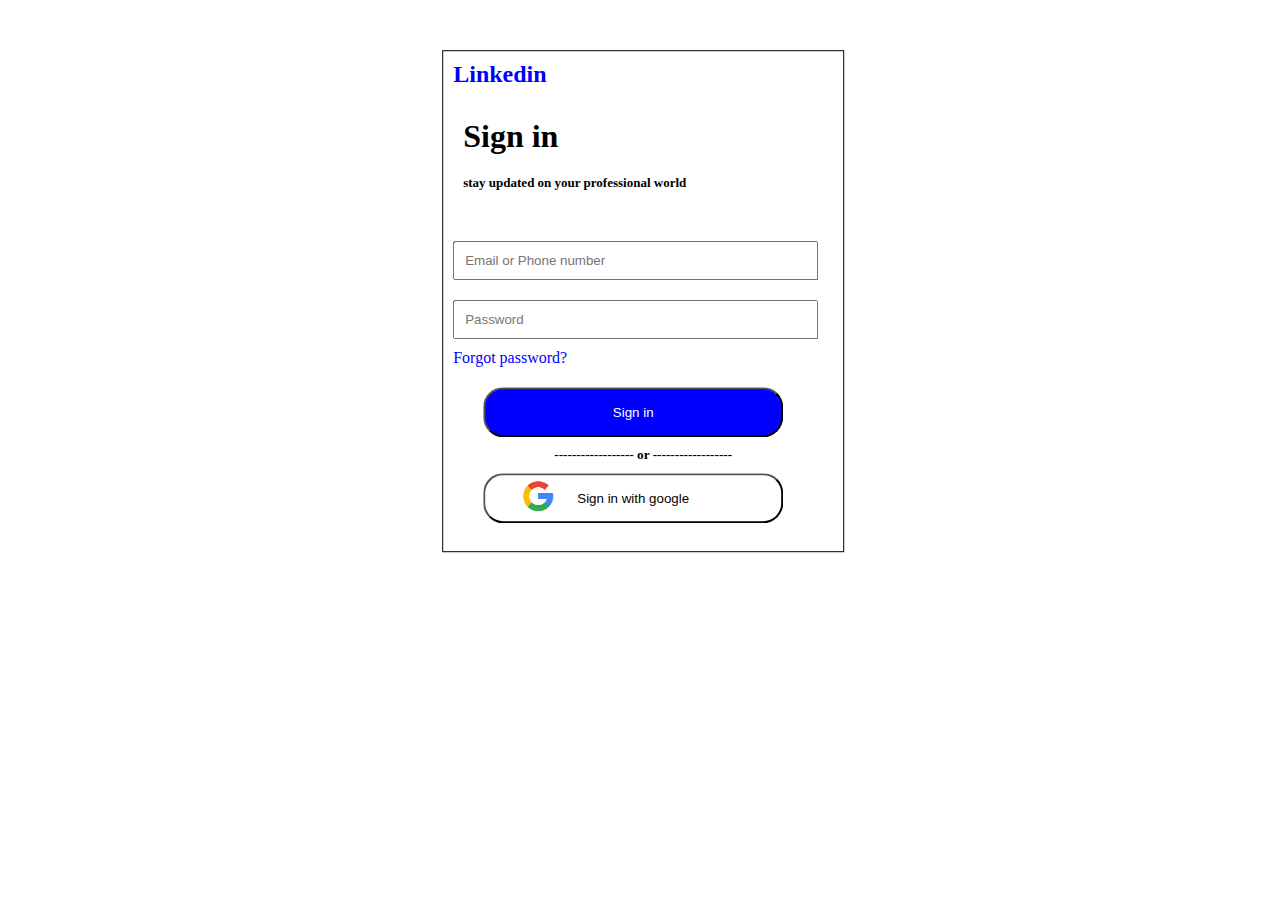
<file: index.html>
<html>
    <head>
        <title> </title>
        <link rel="stylesheet" href="css/style.scss">
    </head>
    <body>
        <div class="content">
            <h2>Linkedin </h2>
            <img src="imges/Linkedin logo.png" >
            <h1>Sign in</h1>
            <h3> stay updated on your professional world</h3>
            <input type="email or phone" placeholder="Email or Phone number" ><br/>
            <input type="password" placeholder="Password"><br/>
            <p> Forgot password? </p>
            <button class="btn-1"> Sign in</button>
            <h5>------------------ or ------------------</h5>
            <button class="btn-2" >Sign in with google</button>
            <img src="imges/google.png" >

        </div>
    </body>
</html>
</file>
